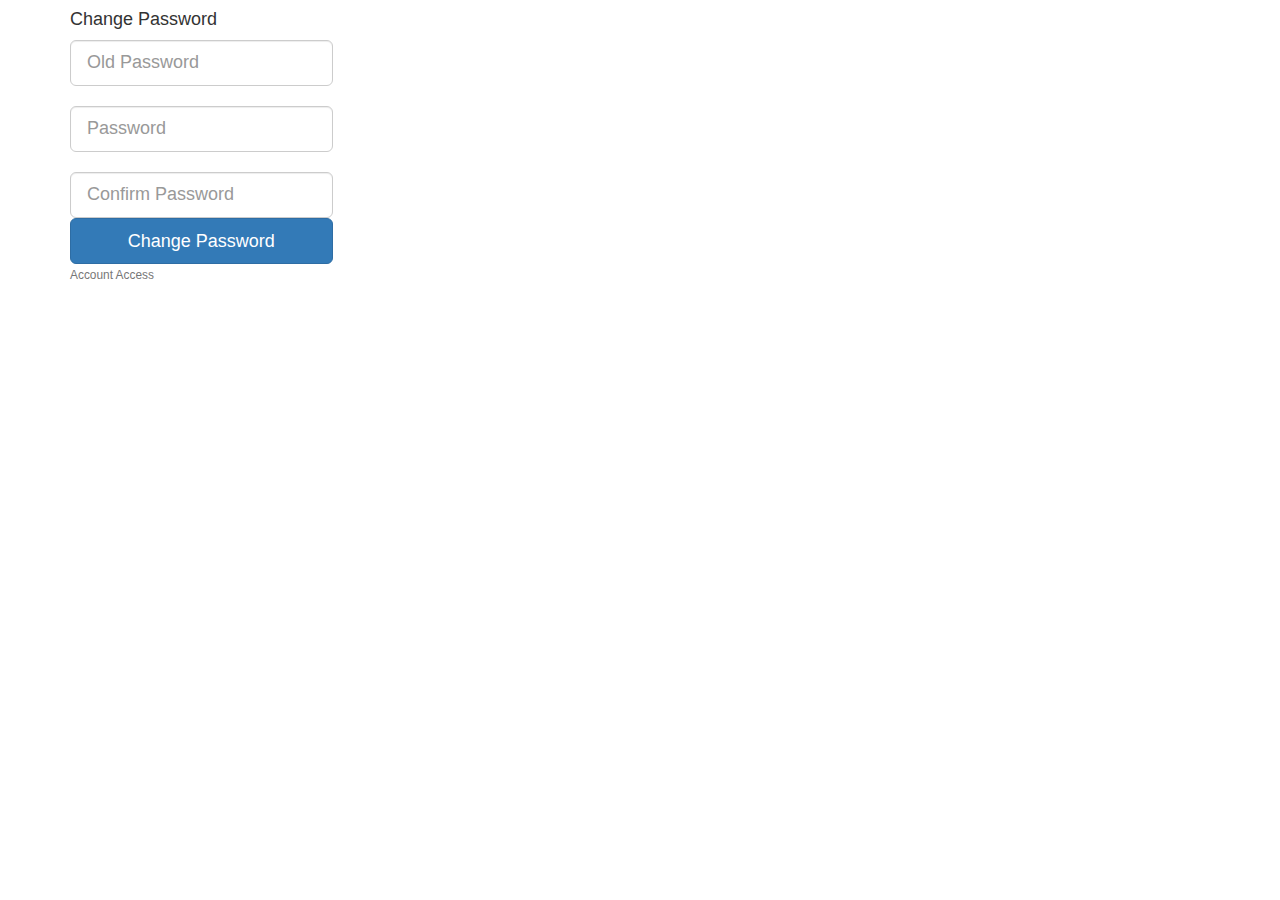
<file: src/main/resources/templates/changePassword.html>
<!DOCTYPE html>
<html lang="en" xmlns="http://www.w3.org/1999/xhtml"
      xmlns:th="http://www.w3.org/1999/xhtml">
    <head>
        <link rel="stylesheet" href="https://maxcdn.bootstrapcdn.com/bootstrap/3.3.2/css/bootstrap.min.css"/>
        <meta charset="UTF-8">
        <title>change password</title>
    </head>
    <body>
        <div class="container">
            <div class="row">
                <div class="col-md-3">
                    <h4>Change Password</h4>
                    <form th:action="@{/user/changePassword}" th:object="${passwordDTO}" method="POST">
                        <input type="password" class="input-lg form-control" name="oldPassword"
                               placeholder="Old Password" autocomplete="off">
                        <label th:if="${#fields.hasErrors('password')}" th:errors="*{password}"></label>

                        <input type="password" class="input-lg form-control" name="password" placeholder="Password"
                               autocomplete="off">
                        <label th:if="${#fields.hasErrors('password')}" th:errors="*{password}"></label>

                        <input type="password" class="input-lg form-control" name="confirmPassword"
                               placeholder="Confirm Password" autocomplete="off">
                        <label th:if="${#fields.hasErrors('confirmPassword')}" th:errors="*{confirmPassword}"></label>

                        <input type="submit" class="col-xs-12 btn btn-primary btn-load btn-lg"
                               data-loading-text="Changing Password..." value="Change Password">
                    </form>
                    <p class="help-block">
                        <a class="text-muted" href="/login" id="acceso">
                            <small>Account Access</small>
                        </a>
                    </p>
                </div>
            </div>
        </div>
    </body>
</html>
</file>
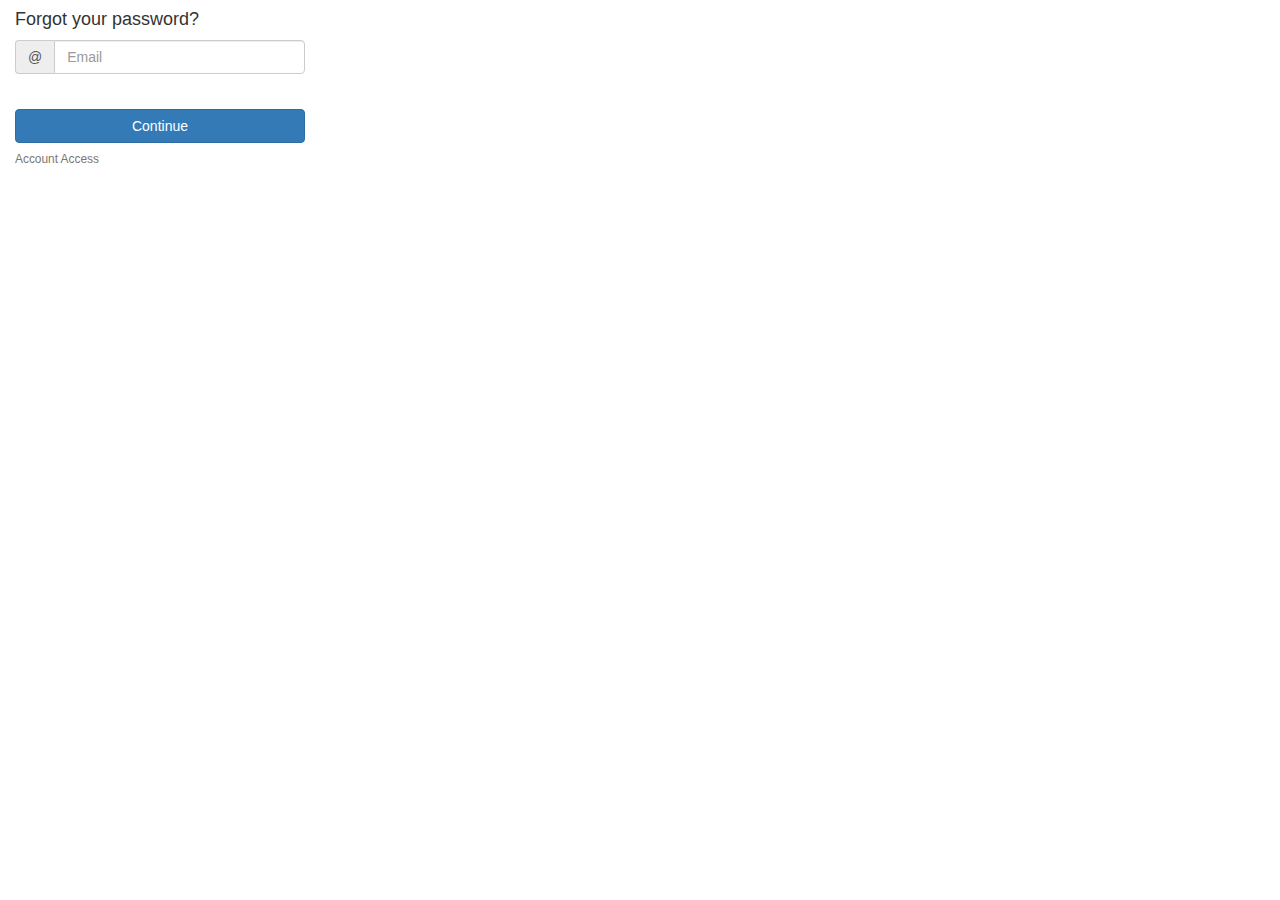
<file: src/main/resources/templates/forgotPassword.html>
<!DOCTYPE html>
<html lang="en" xmlns="http://www.w3.org/1999/xhtml"
      xmlns:th="http://www.w3.org/1999/xhtml">


    <head>
        <link rel="stylesheet" href="https://maxcdn.bootstrapcdn.com/bootstrap/3.3.2/css/bootstrap.min.css"/>
        <title>forgot password</title>
    </head>

    <body>
        <div class="col-md-3">
            <div id="form-olvidado">
                <h4 class=""> Forgot your password? </h4>

                <form accept-charset="UTF-8" th:action="@{/forgotPassword}" method="post">
                    <fieldset>
                        <div class="form-group input-group">
                            <span class="input-group-addon">
                             @
                            </span>
                            <input class="form-control" placeholder="Email" name="email" type="email" required="">
                        </div>
                        <label th:if="${noEmail}" th:text="${noEmail}"></label>
                        <button type="submit" class="btn btn-primary btn-block" id="btn-olvidado">
                            Continue
                        </button>
                        <p class="help-block">
                            <a class="text-muted" href="/login" id="acceso">
                                <small>Account Access</small>
                            </a>
                        </p>
                    </fieldset>
                </form>
            </div>
        </div>
    </body>
</html>
</file>
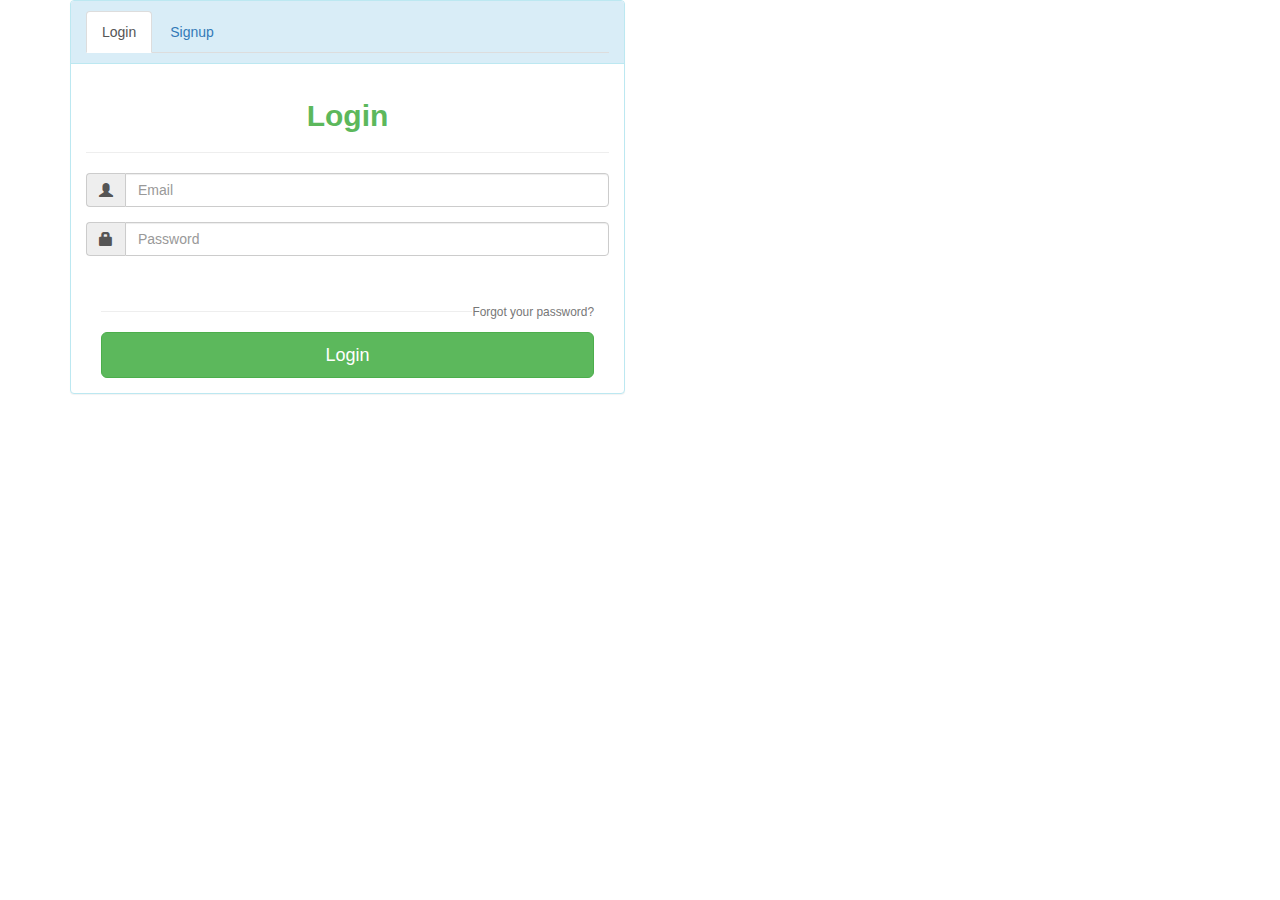
<file: src/main/resources/templates/login.html>
<!DOCTYPE html>
<html xmlns="http://www.w3.org/1999/xhtml" xmlns:th="http://www.w3.org/1999/xhtml">

    <head>
        <link rel="stylesheet" href="https://maxcdn.bootstrapcdn.com/bootstrap/3.3.2/css/bootstrap.min.css"/>
        <title>Login</title>
    </head>

    <body>
        <div class="container">
            <div class="row">
                <div class="col-md-6">
                    <div class="panel with-nav-tabs panel-info">
                        <div class="panel-heading">
                            <ul class="nav nav-tabs">
                                <li class="active"><a href="/login" data-toggle="tab"> Login </a></li>
                                <li><a href="/registration" data-toggle="tab"> Signup </a></li>
                            </ul>
                        </div>
                        <form th:action="@{/login}" method="POST">
                            <div class="panel-body">
                                <div class="tab-content">
                                    <div id="login" class="tab-pane fade in active register">
                                        <div class="container-fluid">
                                            <div class="row">
                                                <h2 class="text-center" style="color: #5cb85c;"><strong> Login </strong>
                                                </h2>
                                                <hr/>

                                                <div class="row">
                                                    <div class="col-xs-12 col-sm-12 col-md-12">
                                                        <div class="form-group">
                                                            <div class="input-group">
                                                                <div class="input-group-addon">
                                                                    <span class="glyphicon glyphicon-user"></span>
                                                                </div>
                                                                <input type="text" placeholder="Email" name="email"
                                                                       class="form-control">
                                                            </div>
                                                        </div>
                                                    </div>
                                                </div>

                                                <div class="row">
                                                    <div class="col-xs-12 col-sm-12 col-md-12">
                                                        <div class="form-group">
                                                            <div class="input-group">
                                                                <div class="input-group-addon">
                                                                    <span class="glyphicon glyphicon-lock"></span>
                                                                </div>

                                                                <input type="password" placeholder="Password"
                                                                       name="password"
                                                                       class="form-control">
                                                            </div>
                                                        </div>
                                                    </div>
                                                </div>

                                                <div class="col-xs-12 col-sm-12 col-md-12">
                                                    <label th:if="${param.error}"
                                                           th:text="#{message.paramError}"></label>
                                                    <label th:if="${invalidToken}" th:text="${invalidToken}"></label>
                                                    <label th:if="${enter}" th:text="${enter}"></label>
                                                </div>
                                                <div class="col-xs-12 col-sm-12 col-md-12">

                                                    <div class="col-xs col-sm col-md">
                                                        <p class="help-block">
                                                            <a class="pull-right text-muted" href="/forgotPassword"
                                                               id="olvidado">
                                                                <small>Forgot your password?</small>
                                                            </a>
                                                        </p>
                                                    </div>
                                                    <hr/>
                                                    <div class="row">
                                                        <div class="col-xs-12 col-sm-12 col-md-12">
                                                            <button type="submit"
                                                                    class="btn btn-success btn-block btn-lg">
                                                                Login
                                                            </button>
                                                        </div>
                                                    </div>

                                                </div>
                                            </div>
                                        </div>
                                    </div>
                                </div>
                            </div>
                        </form>
                    </div>
                </div>
            </div>
        </div>
    </body>
</html>
</file>
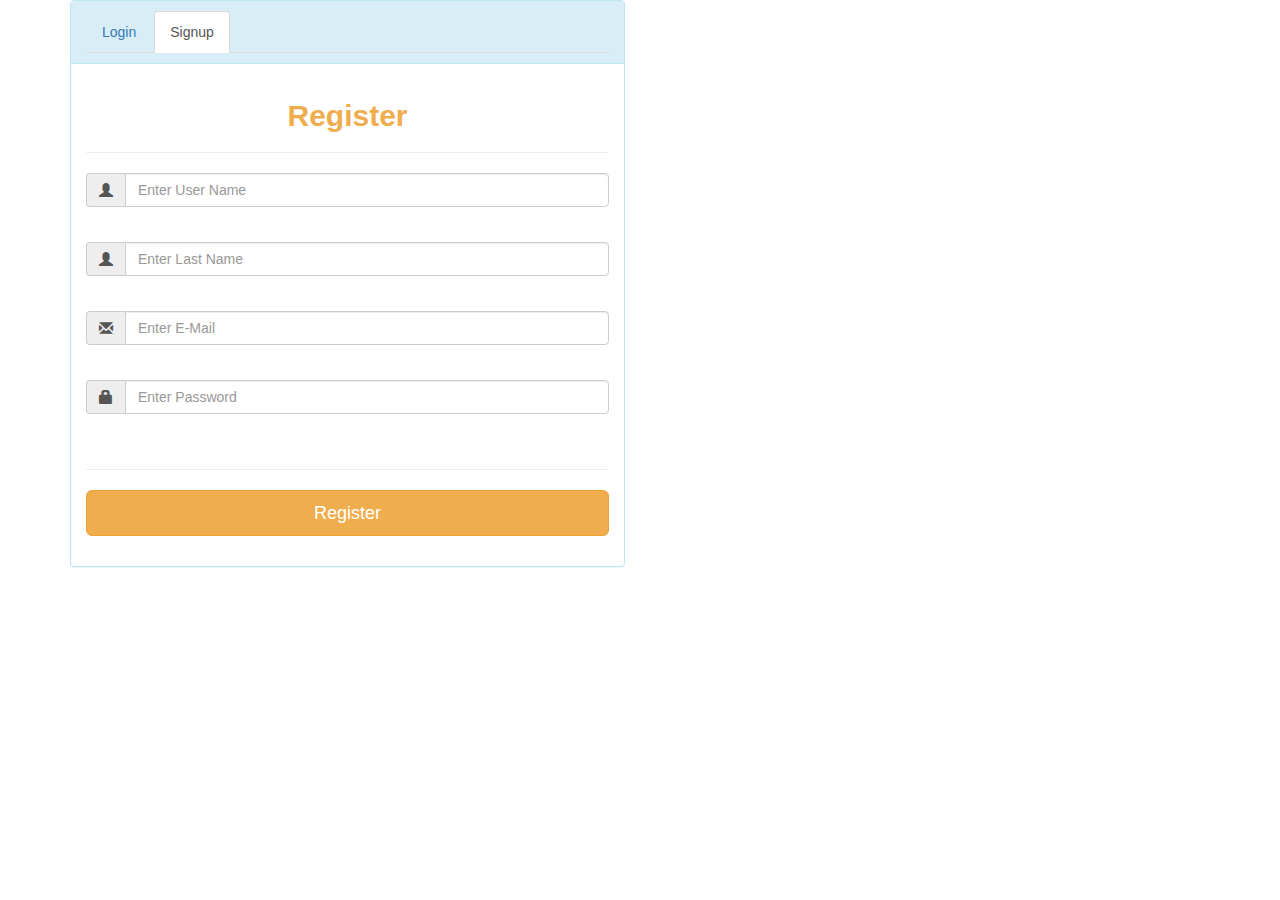
<file: src/main/resources/templates/registration.html>
<!DOCTYPE html>
<html lang="en" xmlns="http://www.w3.org/1999/xhtml"
      xmlns:th="http://www.w3.org/1999/xhtml">
    <head>
        <link rel="stylesheet" href="//maxcdn.bootstrapcdn.com/bootstrap/3.3.2/css/bootstrap.min.css"/>
        <title>Registration Form</title>
    </head>
    <body>
        <div class="container">
            <div class="row">
                <div class="col-md-6">
                    <div class="panel with-nav-tabs panel-info">
                        <div class="panel-heading">
                            <ul class="nav nav-tabs">
                                <li><a href="/login" data-toggle="tab"> Login </a></li>
                                <li class="active"><a href="/registration" data-toggle="tab"> Signup </a></li>
                            </ul>
                        </div>

                        <form th:action="@{/registration}" th:object="${user}" method="post">
                            <div class="panel-body">
                                <div class="tab-content">

                                    <div id="signup" class="tab-pane fade in active register">
                                        <div class="container-fluid">
                                            <div class="row">
                                                <h2 class="text-center" style="color: #f0ad4e;"><Strong>
                                                    Register </Strong>
                                                </h2>
                                                <hr/>
                                                <div class="row">
                                                    <div class="col-xs-12 col-sm-12 col-md-12">
                                                        <div class="form-group">
                                                            <div class="input-group">
                                                                <div class="input-group-addon iga1">
                                                                    <span class="glyphicon glyphicon-user"></span>
                                                                </div>
                                                                <input type="text" class="form-control"
                                                                       placeholder="Enter User Name" th:field="*{name}">
                                                            </div>
                                                            <label th:if="${#fields.hasErrors('name')}"
                                                                   th:errors="*{name}"></label>
                                                        </div>
                                                    </div>
                                                </div>

                                                <div class="row">
                                                    <div class="col-xs-12 col-sm-12 col-md-12">
                                                        <div class="form-group">
                                                            <div class="input-group">
                                                                <div class="input-group-addon iga1">
                                                                    <span class="glyphicon glyphicon-user"></span>
                                                                </div>
                                                                <input type="text" class="form-control"
                                                                       placeholder="Enter Last Name"
                                                                       th:field="*{lastName}">
                                                            </div>
                                                            <label th:if="${#fields.hasErrors('lastName')}"
                                                                   th:errors="*{lastName}"></label>
                                                        </div>
                                                    </div>
                                                </div>

                                                <div class="row">
                                                    <div class="col-xs-12 col-sm-12 col-md-12">
                                                        <div class="form-group">
                                                            <div class="input-group">
                                                                <div class="input-group-addon iga1">
                                                                    <span class="glyphicon glyphicon-envelope"></span>
                                                                </div>
                                                                <input type="email" class="form-control"
                                                                       placeholder="Enter E-Mail" th:field="*{email}">
                                                            </div>
                                                            <label th:if="${#fields.hasErrors('email')}"
                                                                   th:errors="*{email}"></label>
                                                        </div>
                                                    </div>
                                                </div>

                                                <div class="row">
                                                    <div class="col-xs-12 col-sm-12 col-md-12">
                                                        <div class="form-group">
                                                            <div class="input-group">
                                                                <div class="input-group-addon iga1">
                                                                    <span class="glyphicon glyphicon-lock"></span>
                                                                </div>
                                                                <input type="password" class="form-control"
                                                                       placeholder="Enter Password"
                                                                       th:field="*{password}">
                                                            </div>
                                                            <label th:if="${#fields.hasErrors('password')}"
                                                                   th:errors="*{password}"></label>
                                                        </div>
                                                    </div>
                                                </div>
                                                <hr>
                                                <div class="row">
                                                    <div class="col-xs-12 col-sm-12 col-md-12">
                                                        <div class="form-group">
                                                            <button type="submit"
                                                                    class="btn btn-lg btn-block btn-warning">
                                                                Register
                                                            </button>
                                                        </div>
                                                    </div>
                                                </div>
                                            </div>
                                        </div>
                                    </div>

                                </div>
                            </div>
                        </form>
                    </div>
                </div>
            </div>
        </div>

    </body>
</html>
</file>
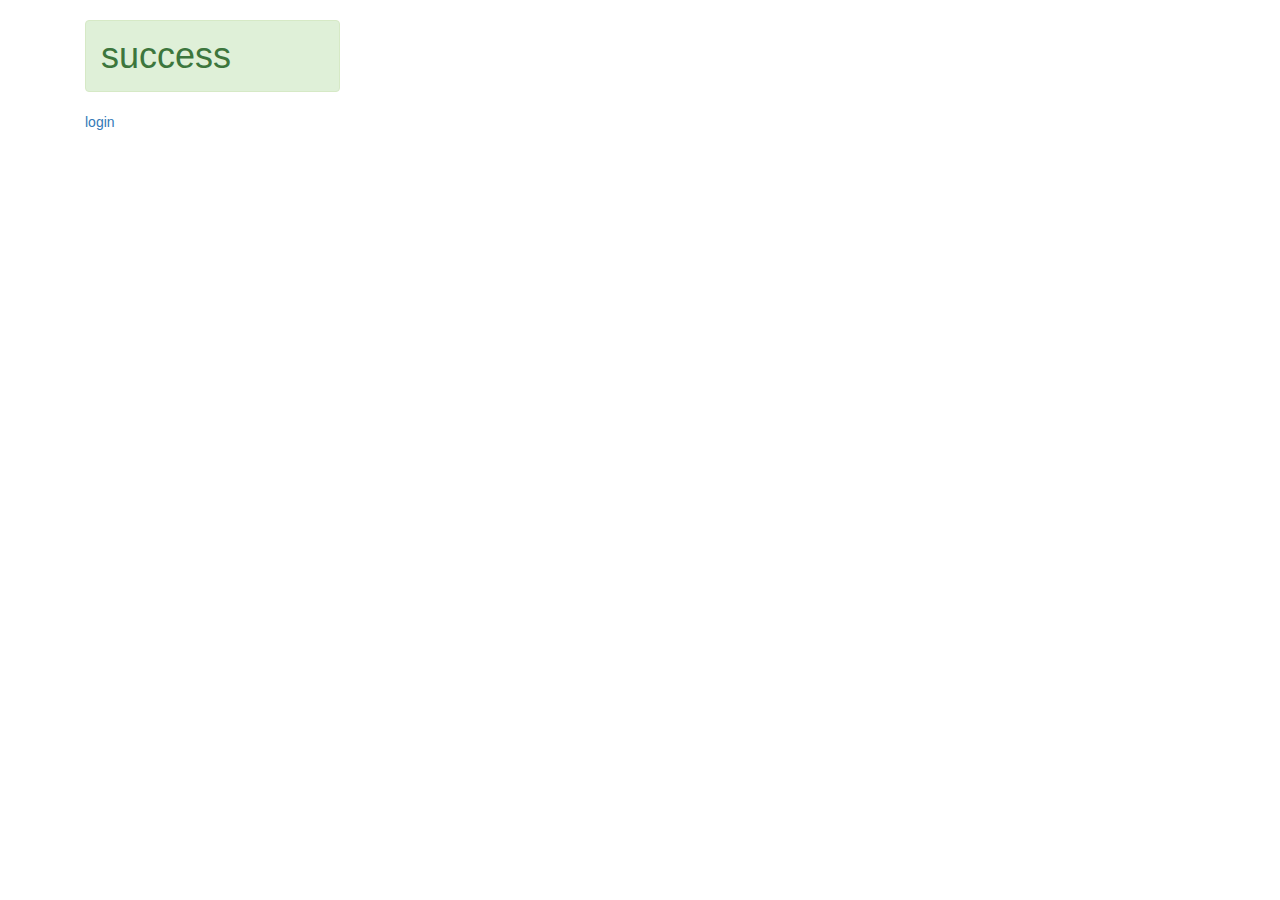
<file: src/main/resources/templates/successRegister.html>
<html xmlns:th="http://www.w3.org/1999/xhtml">

    <head>
        <link rel="stylesheet" href="https://maxcdn.bootstrapcdn.com/bootstrap/3.3.2/css/bootstrap.min.css"/>
        <meta http-equiv="Content-Type" content="text/html; charset=US-ASCII"/>
        <title><h2>SUCCESS</h2></title>
    </head>
    <body>
        <div class="container">
            <div class="col-md-3">
                <h1 class="alert alert-success">success</h1>
                <a th:href="@{/}">login</a>
            </div>
        </div>
    </body>
</html>
</file>
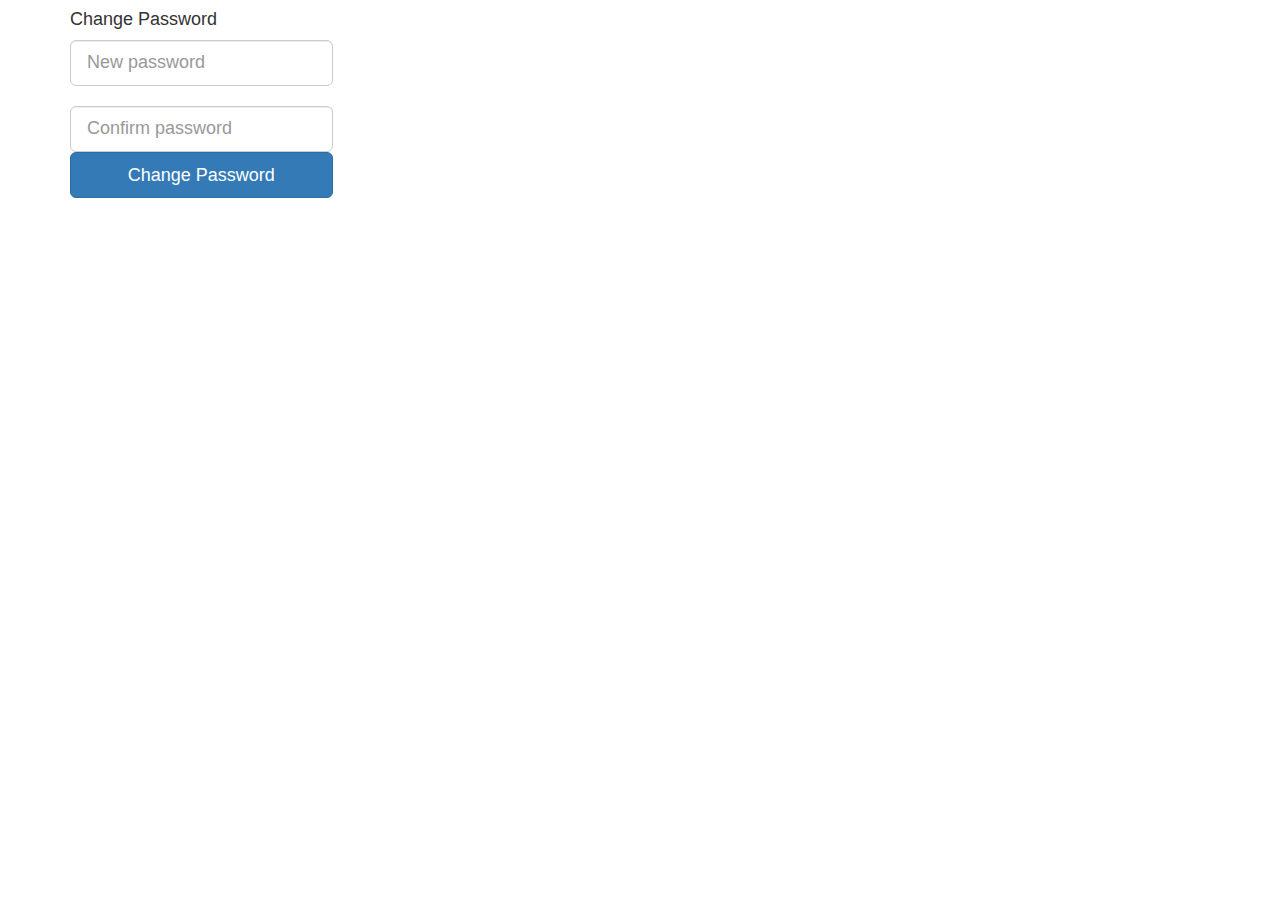
<file: src/main/resources/templates/updatePassword.html>
<!DOCTYPE html>
<html lang="en" xmlns="http://www.w3.org/1999/xhtml"
      xmlns:th="http://www.w3.org/1999/xhtml">
    <head>
        <link rel="stylesheet" href="https://maxcdn.bootstrapcdn.com/bootstrap/3.3.2/css/bootstrap.min.css"/>
        <meta charset="UTF-8">
        <title>reset password</title>
    </head>
    <body>
        <div class="container">
            <div class="row">
                <div class="col-md-3">
                    <h4>Change Password</h4>
                    <form th:action="@{/updatePassword}" th:object="${passwordDTO}" method="POST">
                        <input type="password" th:field="*{password}" class="input-lg form-control"
                               name="newPassword" placeholder="New password" autocomplete="off">
                        <label th:if="${#fields.hasErrors('password')}" th:errors="*{password}"></label>

                        <input type="password" th:field="*{confirmPassword}" class="input-lg form-control"
                               name="confirmPassword" placeholder="Confirm password" autocomplete="off">
                        <label th:if="${#fields.hasErrors('confirmPassword')}" th:errors="*{confirmPassword}"></label>

                        <input type="submit" class="col-xs-12 btn btn-primary btn-load btn-lg"
                               data-loading-text="Changing Password..." value="Change Password">
                    </form>
                </div>
            </div>
        </div>
    </body>
</html>
</file>
